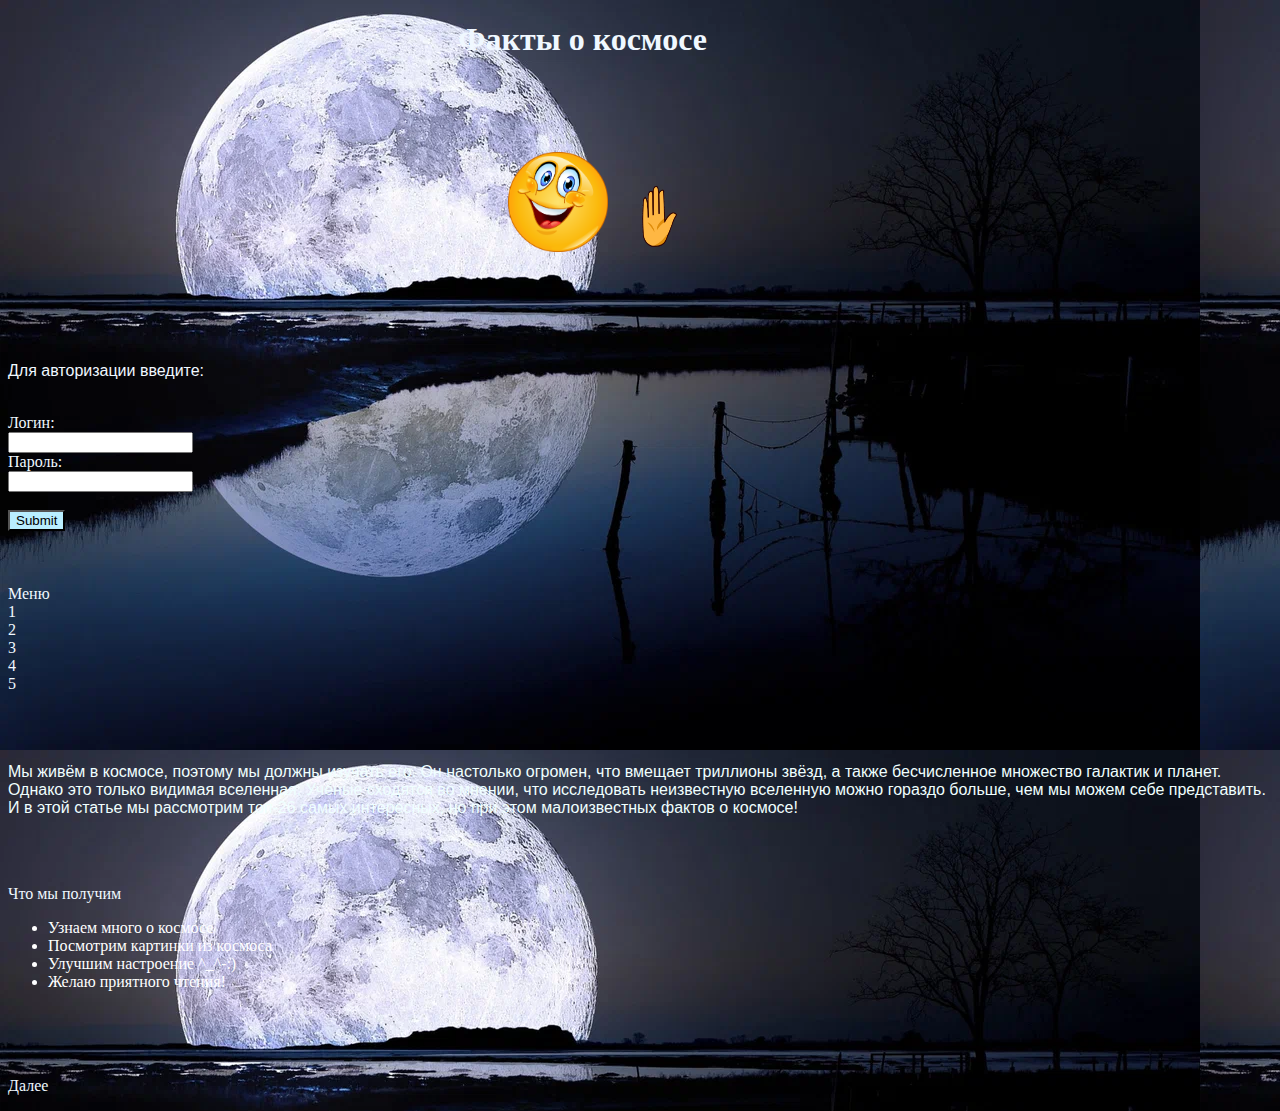
<file: index.html>
<!DOCTYPE html>
<html lang="en">
<head>
    <meta charset="UTF-8">
    <meta http-equiv="X-UA-Compatible" content="IE=edge">
    <meta name="viewport" content="width=device-width, initial-scale=1.0">
    <title>Document</title>
    <link rel="stylesheet" href="1.css">
</head>
<body>
    <h1>Факты о космосе</h1>
    <br>
    <br>
    <br>
    <br>
    <img id="s" src="https://haotu000.github.io/1643653244_7-adonius-club-p-ulibayushchiisya-smailik-na-prozrachnom-fo-7.png" width="100px" height="100px">
    <img id="hand" src="https://haotu000.github.io/Без названия1_20230517215309.png" width="90px" height="70px">
    <br>
    <br><br>
    <br>
    
    <br>
    <br>
    <form>
        <p class="b">Для авторизации введите:</p>
        <br>
        Логин:
        <br>
        <input type="text">
        <br>
        Пароль:
        <br>
        <input type="password">
        <br>
        <br>
        <input type="submit" class="v" onclick="alert('Ура вы зарегистрировались!');">
    </form>
    <br>
    <br>
    <br>
    Меню
    <br>
    <a href="https://haotu000.github.io/index.html">1</a>
    <br>
    <a href="https://haotu000.github.io/2.html">2</a>
    <br>
    <a href="https://haotu000.github.io/3.html">3</a>
    <br>
    <a href="https://haotu000.github.io/4.html">4</a>
    <br>
    <a href="https://haotu000.github.io/5.html">5</a>
    <br>
    <br>
    <br>
    <br>
    <p class="text">Мы живём в космосе, поэтому мы должны изучать его. Он настолько огромен, что вмещает триллионы звёзд,
    а также бесчисленное множество галактик и планет.
    Однако это только видимая вселенная.
    Учёные сходятся во мнении, что исследовать неизвестную вселенную можно гораздо больше, 
    чем мы можем себе представить. 
    И в этой статье мы рассмотрим топ-26 самых интересных, но при этом малоизвестных фактов о космосе!</p>
    <br>
    <br>
    <p class="g">Что мы получим</p>
    <ul>
        <li>Узнаем много о космосе</li>
        <li>Посмотрим картинки из космоса</li>
        <li>Улучшим настроение ^_^-:)</li>
        <li>Желаю приятного чтения!</li>
    </ul>
    <br>
    <br>
<br>
    <a href="https://haotu000.github.io/2.html"><p>Далее</p></a>
</body>
</html>
</file>
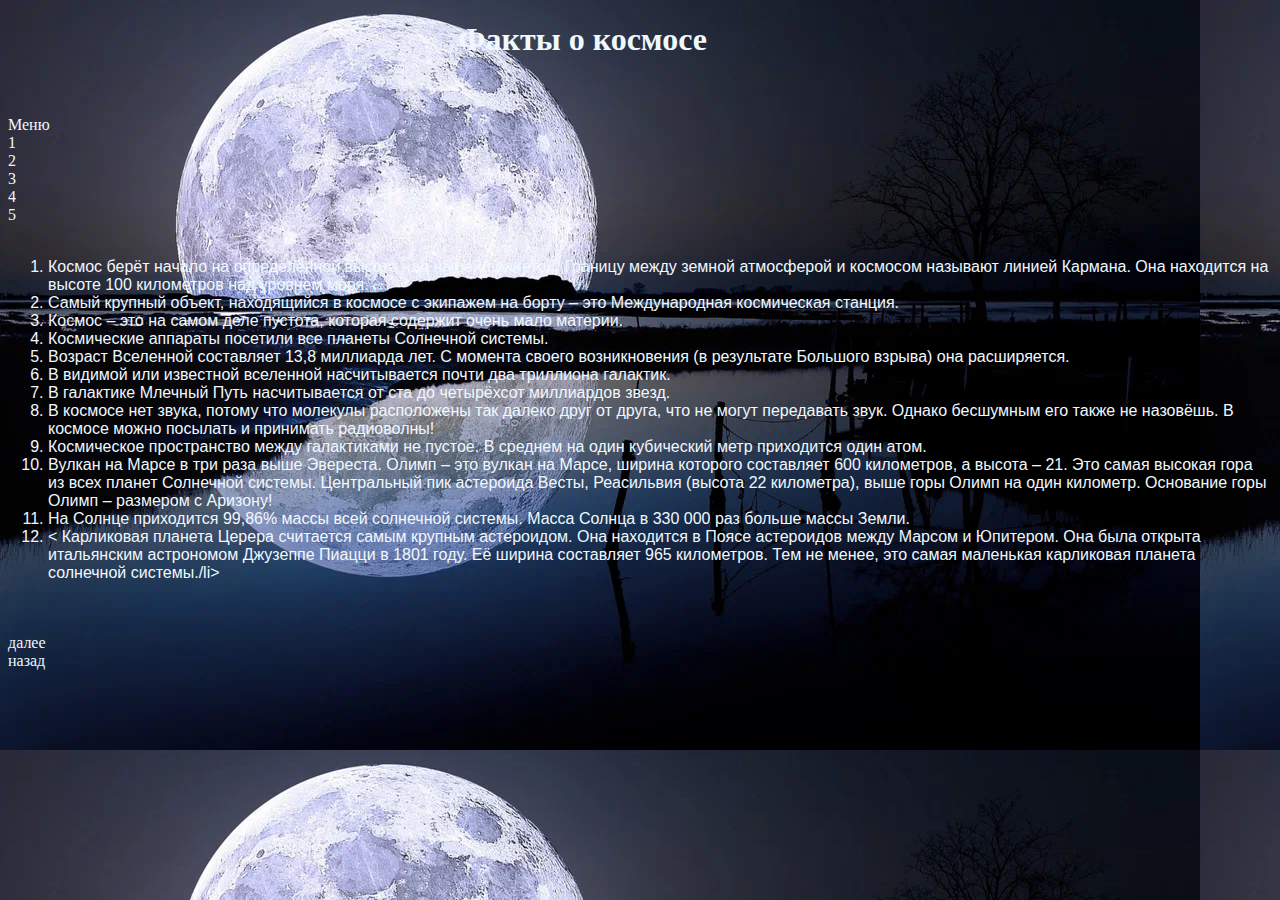
<file: 2.html>
<!DOCTYPE html>
<html lang="en">
<head>
    <meta charset="UTF-8">
    <meta http-equiv="X-UA-Compatible" content="IE=edge">
    <meta name="viewport" content="width=device-width, initial-scale=1.0">
    <title>Document</title>
    <link rel="stylesheet" href="2.css">
</head>
<body>
    <h1>Факты о космосе</h1>
    <br>
    <br>
    Меню
        <br>
        <a href="https://haotu000.github.io/index.html">1</a>
        <br>
        <a href="https://haotu000.github.io/2.html">2</a>
        <br>
        <a href="https://haotu000.github.io/3.html">3</a>
        <br>
        <a href="https://haotu000.github.io/4.html">4</a>
        <br>
        <a href="https://haotu000.github.io/5.html">5</a>
        <br>
        <br>
    <ol>
        <li>
        Космос берёт начало на определённой высоте над нашей планетой. 
        Границу между земной атмосферой и космосом называют линией Кармана. 
        Она находится на высоте 100 километров над уровнем моря.
        </li>
        <li>
        Самый крупный объект, 
        находящийся в космосе с экипажем на борту – это Международная космическая станция.
        </li>
        <li>
        Космос – это на самом деле пустота, 
        которая содержит очень мало материи.
        </li>
        <li>
        Космические аппараты посетили все планеты Солнечной системы.
</li>
<li>
Возраст Вселенной составляет 13,8 миллиарда лет. 
        С момента своего возникновения (в результате Большого взрыва) она расширяется.
        </li>
        <li>
В видимой или известной вселенной насчитывается почти два триллиона галактик.
        </li>
        <li>
        В галактике Млечный Путь насчитывается от ста до четырёхсот миллиардов звезд.
        </li>
        <li>
        В космосе нет звука, потому что молекулы расположены так далеко друг от друга, 
        что не могут передавать звук. Однако бесшумным его также не назовёшь. 
        В космосе можно посылать и принимать радиоволны!
        </li>
        <li>
        Космическое пространство между галактиками не пустое. 
        В среднем на один кубический метр приходится один атом.
        </li>
        <li>
        Вулкан на Марсе в три раза выше Эвереста. 
        Олимп – это вулкан на Марсе, ширина которого составляет 600 километров, а высота – 21. 
        Это самая высокая гора из всех планет Солнечной системы. Центральный пик астероида Весты, 
        Реасильвия (высота 22 километра), выше горы Олимп на один километр. 
        Основание горы Олимп – размером с Аризону!
        </li>
        <li>
        На Солнце приходится 99,86% массы всей солнечной системы. 
        Масса Солнца в 330 000 раз больше массы Земли.
        </li>
        <li><
        Карликовая планета Церера считается самым крупным астероидом. 
        Она находится в Поясе астероидов между Марсом и Юпитером. 
        Она была открыта итальянским астрономом Джузеппе Пиацци в 1801 году. 
        Её ширина составляет 965 километров. Тем не менее, 
        это самая маленькая карликовая планета солнечной системы./li>
        </ol>
        <br>
        <br>
        <a href="https://haotu000.github.io/3.html">далее</a>
        <br>
        <a href="https://haotu000.github.io/1.html">назад</a>
    
</body>
</html>
</file>
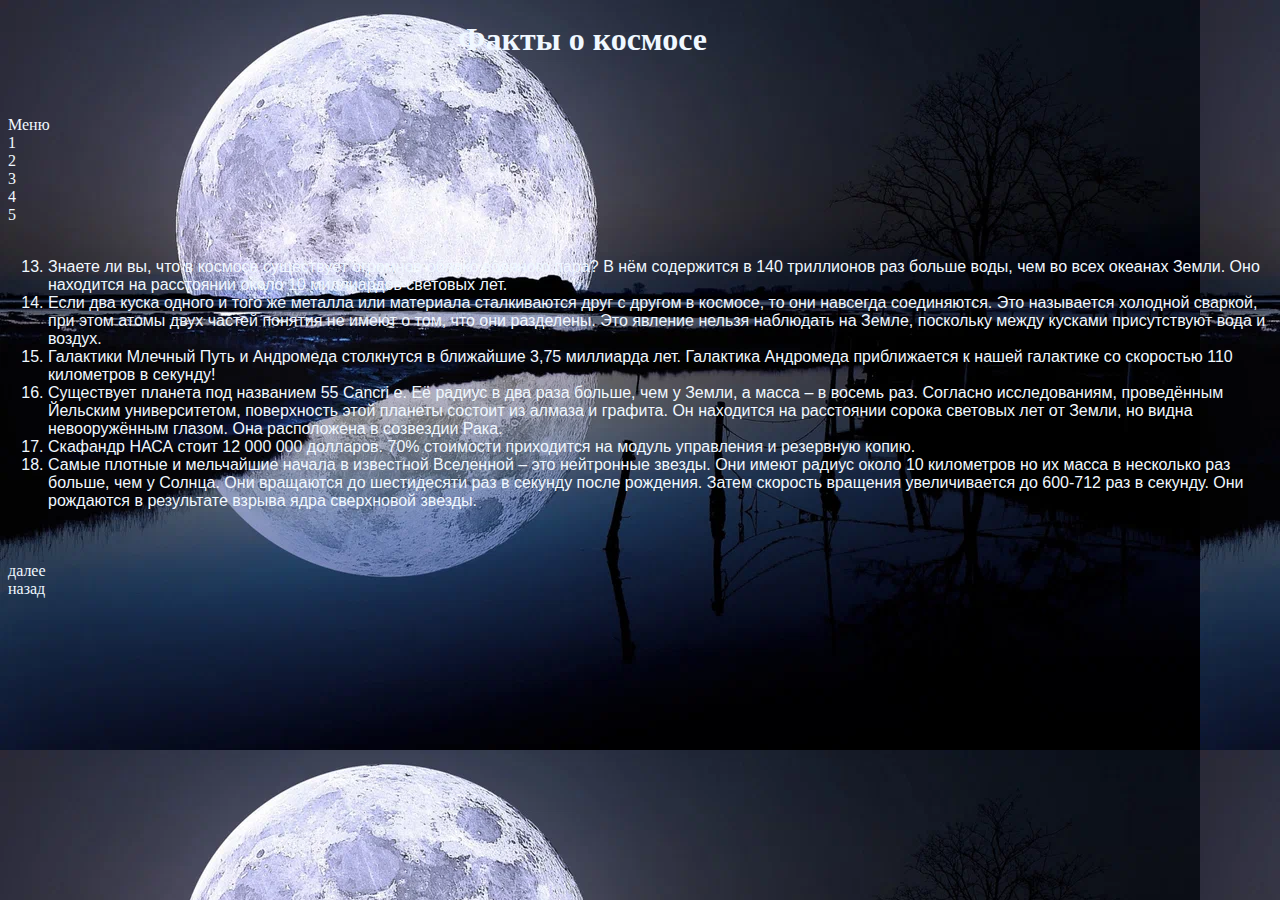
<file: 3.html>
<!DOCTYPE html>
<html lang="en">
<head>
    <meta charset="UTF-8">
    <meta http-equiv="X-UA-Compatible" content="IE=edge">
    <meta name="viewport" content="width=device-width, initial-scale=1.0">
    <title>Document</title>
    <link rel="stylesheet" href="3.css">
</head>
<body>
                <h1>Факты о космосе</h1>
                <br>
                <br>
                Меню
                    <br>
                    <a href="https://haotu000.github.io/index.html">1</a>
                    <br>
                    <a href="https://haotu000.github.io/2.html">2</a>
                    <br>
                    <a href="https://haotu000.github.io/3.html">3</a>
                    <br>
                    <a href="https://haotu000.github.io/4.html">4</a>
                    <br>
                    <a href="https://haotu000.github.io/5.html">5</a>
                    <br>
                    <br>
            
        <ol start="13">
            <li>
        Знаете ли вы, что в космосе существует огромное облако водяного пара? 
        В нём содержится в 140 триллионов раз больше воды, чем во всех океанах Земли. 
        Оно находится на расстоянии около 10 миллиардов световых лет.
        </li>
        <li>
        Если два куска одного и того же металла или материала сталкиваются друг с другом в космосе, 
        то они навсегда соединяются. Это называется холодной сваркой, 
        при этом атомы двух частей понятия не имеют о том, что они разделены. 
        Это явление нельзя наблюдать на Земле, поскольку между кусками присутствуют вода и воздух.
        </li>
        <li>
        Галактики Млечный Путь и Андромеда столкнутся в ближайшие 3,75 миллиарда лет. 
        Галактика Андромеда приближается к нашей галактике со скоростью 110 километров в секунду!
        </li>
        <li>
        Существует планета под названием 55 Cancri e. Её радиус в два раза больше, 
        чем у Земли, а масса – в восемь раз. Согласно исследованиям, проведённым Йельским университетом, 
        поверхность этой планеты состоит из алмаза и графита. 
        Он находится на расстоянии сорока световых лет от Земли, но видна невооружённым глазом. 
        Она расположена в созвездии Рака.
        </li>
        <li>
        Скафандр НАСА стоит 12 000 000 долларов. 
        70% стоимости приходится на модуль управления и резервную копию.
        </li>
        <li>
        Самые плотные и мельчайшие начала в известной Вселенной – это нейтронные звезды. 
        Они имеют радиус около 10 километров но их масса в несколько раз больше, чем у Солнца. 
        Они вращаются до шестидесяти раз в секунду после рождения. 
        Затем скорость вращения увеличивается до 600-712 раз в секунду. 
        Они рождаются в результате взрыва ядра сверхновой звезды.</li>
        </ol>
        <br>
        <br>
        <a href="https://haotu000.github.io/4.html">далее</a>
        <br>
        <a href="https://haotu000.github.io/2.html">назад</a>
        
</body>
</html>
</file>
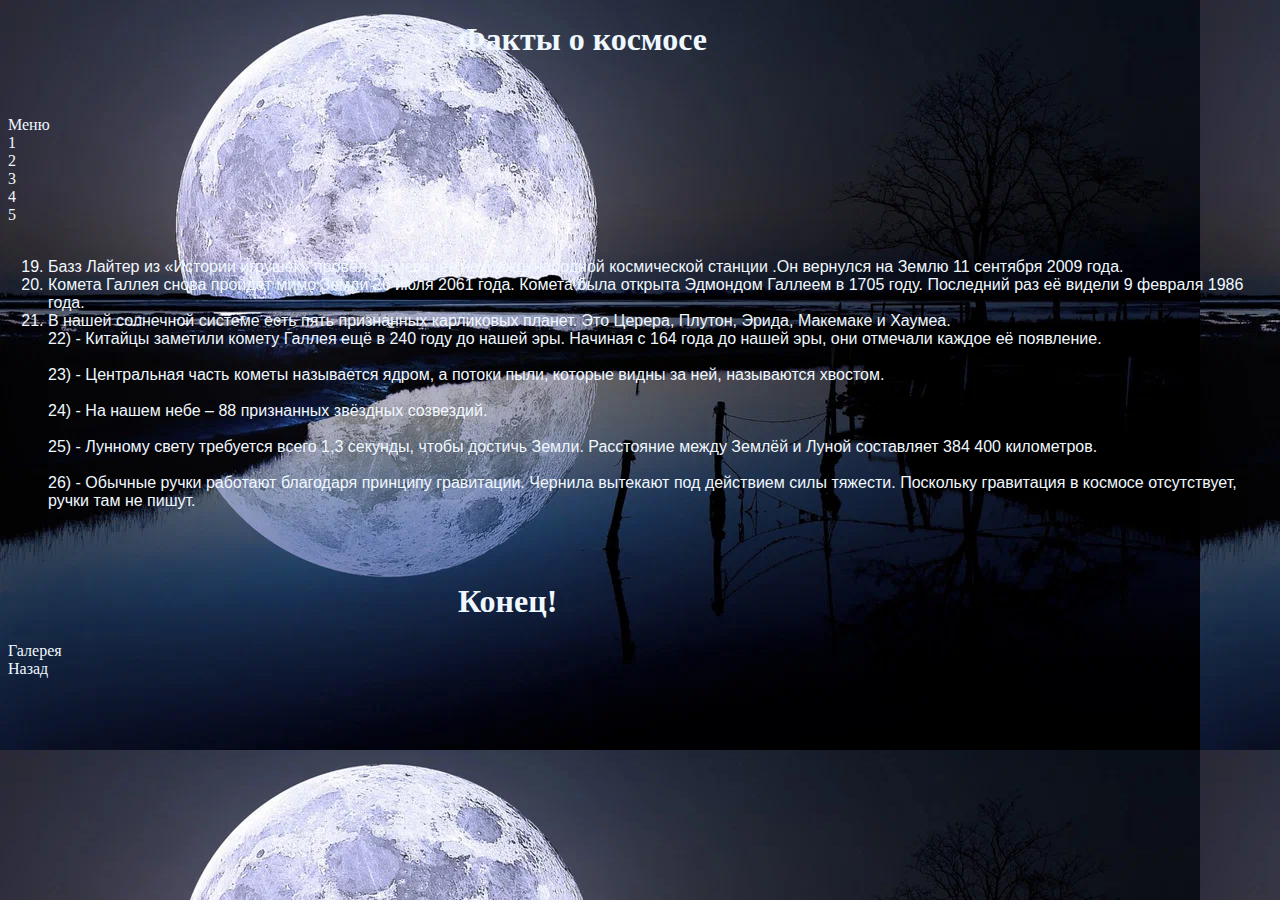
<file: 4.html>
<!DOCTYPE html>
<html lang="en">
<head>
    <meta charset="UTF-8">
    <meta http-equiv="X-UA-Compatible" content="IE=edge">
    <meta name="viewport" content="width=device-width, initial-scale=1.0">
    <title>Document</title>
    <link rel="stylesheet" href="4.css">
</head>
<body>
                <h1>Факты о космосе</h1>
                <br>
                <br>
                Меню
                    <br>
                    <a href="https://haotu000.github.io/index.html">1</a>
                    <br>
                    <a href="https://haotu000.github.io/2.html">2</a>
                    <br>
                    <a href="https://haotu000.github.io/3.html">3</a>
                    <br>
                    <a href="https://haotu000.github.io/4.html">4</a>
                    <br>
                    <a href="https://haotu000.github.io/5.html">5</a>
                    <br>
                    <br>
    <ol start="19">
        <li>
    Базз Лайтер из «Истории игрушек» провёл 15 месяцев на Международной космической станции
    .Он вернулся на Землю 11 сентября 2009 года.
    </li>
    <li>
    Комета Галлея снова пройдёт мимо Земли 26 июля 2061 года. 
    Комета была открыта Эдмондом Галлеем в 1705 году. Последний раз её видели 9 февраля 1986 года.
    </li>
    <li>
    В нашей солнечной системе есть пять признанных карликовых планет. 
    Это Церера, Плутон, Эрида, Макемаке и Хаумеа.
    </li>

    22) - Китайцы заметили комету Галлея ещё в 240 году до нашей эры. 
    Начиная с 164 года до нашей эры, они отмечали каждое её появление.
    
    <br>
    <br>
    23) - Центральная часть кометы называется ядром, а потоки пыли, которые видны за ней, 
    называются хвостом.
    
    <br>
    <br>
    24) - На нашем небе – 88 признанных звёздных созвездий.
    
    <br>
    <br>
    25) - Лунному свету требуется всего 1,3 секунды, чтобы достичь Земли. 
    Расстояние между Землёй и Луной составляет 384 400 километров.
    
    <br>
    <br>
    26) - Обычные ручки работают благодаря принципу гравитации. 
    Чернила вытекают под действием силы тяжести. Поскольку гравитация в космосе отсутствует, 
    ручки там не пишут.</ol>
    <br>
    <br>
    <h1>Конец!</h1>
    <a href="https://haotu000.github.io/5.html">Галерея</a>
    <br>
    <a href="https://haotu000.github.io/3.html">Назад</a>
    
</body>
</html>
</file>
<file: 1.css>
body{
    background-image:url(https://haotu000.github.io/scale_1200\ \(24\).webp) ;
    color: aliceblue;
}
a{
    text-decoration: none;
    text-align: none;
    color: aliceblue;
}
ul{
    text-align: none;
    color: #ffffff;
}
.text{
    font-family:sans-serif;
    color: azure;

}
.g{
    text-align: none;
    color: aliceblue;
}
h1{
    margin-left: 450px;
    color: aliceblue;
}
.v{
    background-color: rgb(185, 238, 255);
}
.b{
    font-family:sans-serif;
    color: aliceblue;
}
@keyframes smile{
0%{
    transform: rotate(10deg);
}
50%{
    transform: rotate(50deg);
}
100%{
    transform: rotate(-50deg);
}
}
#hand{
    animation-name: smile;
    animation-duration: 5s;
    margin-right: 40px;
}
#s{
    margin-left: 500px;
}
</file>
<file: 2.css>
body{
    background-image:url(https://haotu000.github.io/scale_1200\ \(24\).webp) ;
    color: aliceblue;
}
a{
    text-decoration: none;
    text-align: none;
    color: aliceblue;
}
ul{
    text-align: none;
    color: azure;
}
ol{
    font-family:sans-serif;
    color: aliceblue;
    
}
h1{
    margin-left: 450px;
    color: aliceblue;
}
</file>
<file: 3.css>
body{
    background-image:url(https://haotu000.github.io/scale_1200\ \(24\).webp) ;
    color: aliceblue;
}
a{
    text-decoration: none;
    text-align: none;
    color: aliceblue;
}
ul{
    text-align: none;
    color: aliceblue;
    
}
ol{
    font-family:sans-serif;
    color: aliceblue;
    
    
}
h1{
    margin-left: 450px;
    color: aliceblue;
}
</file>
<file: 4.css>
body{
    background-image:url(https://haotu000.github.io/scale_1200\ \(24\).webp) ;
    color: aliceblue;
}
a{
    text-decoration: none;
    text-align: none;
    color: aliceblue;
}
ul{
    text-align: none;
    color: aliceblue;
}
ol{
    font-family:sans-serif;
    color: aliceblue;
    
}
h1{
    margin-left: 450px;
    color: aliceblue;
}
</file>
